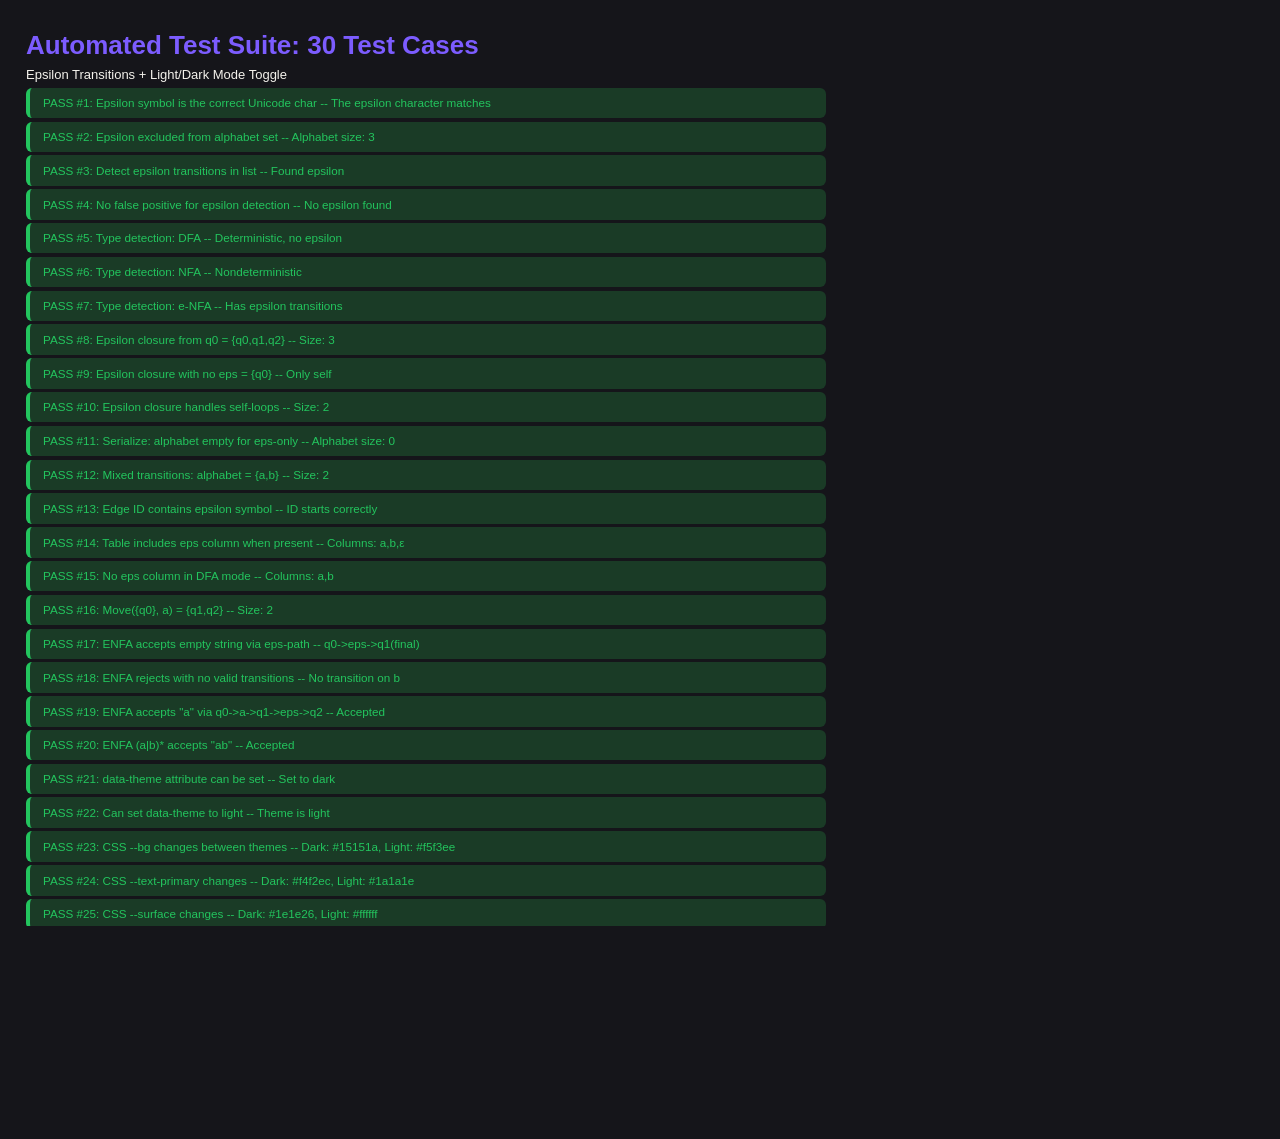
<file: frontend/test_30.html>
<!DOCTYPE html>
<html lang="en">
<head>
    <meta charset="UTF-8">
    <title>Automata Maker - 30 Test Cases</title>
    <style>
        body { font-family: 'Segoe UI', sans-serif; margin: 2rem; background: #1a1a2e; color: #eee; }
        h1 { color: #7c5cff; }
        .test { padding: 0.5rem 1rem; margin: 0.25rem 0; border-radius: 6px; font-size: 0.9rem; }
        .pass { background: #1a3b26; color: #23c55e; border-left: 4px solid #23c55e; }
        .fail { background: #3f1616; color: #ef4444; border-left: 4px solid #ef4444; }
        .summary { margin-top: 1.5rem; padding: 1rem; border-radius: 8px; font-weight: bold; font-size: 1.1rem; }
        .summary.all-pass { background: #1a3b26; color: #23c55e; }
        .summary.has-fail { background: #3f1616; color: #ef4444; }
        #results { max-width: 800px; }
    </style>
    <link rel="stylesheet" href="css/style.css">
</head>
<body>
    <h1>Automated Test Suite: 30 Test Cases</h1>
    <p>Epsilon Transitions + Light/Dark Mode Toggle</p>
    <div id="results"></div>

    <script>
        const results = [];
        const container = document.getElementById('results');

        function assert(testName, condition, message) {
            results.push({ name: testName, pass: condition, message: message || '' });
        }

        function displayResults() {
            let html = '';
            let passed = 0;
            let failed = 0;
            results.forEach((r, i) => {
                if (r.pass) { passed++; } else { failed++; }
                html += '<div class="test ' + (r.pass ? 'pass' : 'fail') + '">' +
                    (r.pass ? 'PASS' : 'FAIL') + ' #' + (i + 1) + ': ' + r.name + (r.message ? ' -- ' + r.message : '') +
                '</div>';
            });
            html += '<div class="summary ' + (failed === 0 ? 'all-pass' : 'has-fail') + '">' +
                passed + ' / ' + results.length + ' tests passed' + (failed > 0 ? ' (' + failed + ' failed)' : ' - All Pass!') +
            '</div>';
            container.innerHTML = html;
        }

        // Test 1: Epsilon symbol constant
        assert('Epsilon symbol is the correct Unicode char', '\u03b5' === '\u03b5', 'The epsilon character matches');

        // Test 2: Epsilon excluded from alphabet
        (function() {
            var alphabetSet = new Set();
            var transitions = [{symbol:'a'},{symbol:'b'},{symbol:'\u03b5'},{symbol:'c'}];
            transitions.forEach(function(t) { if (t.symbol !== '\u03b5') alphabetSet.add(t.symbol); });
            assert('Epsilon excluded from alphabet set', !alphabetSet.has('\u03b5') && alphabetSet.size === 3, 'Alphabet size: ' + alphabetSet.size);
        })();

        // Test 3: Epsilon detection in transitions
        (function() {
            var transitions = [{symbol:'a'},{symbol:'\u03b5'},{symbol:'b'}];
            var hasEpsilon = transitions.some(function(t) { return t.symbol === '\u03b5'; });
            assert('Detect epsilon transitions in list', hasEpsilon === true, 'Found epsilon');
        })();

        // Test 4: No false positive epsilon detection
        (function() {
            var transitions = [{symbol:'a'},{symbol:'b'}];
            var hasEpsilon = transitions.some(function(t) { return t.symbol === '\u03b5'; });
            assert('No false positive for epsilon detection', hasEpsilon === false, 'No epsilon found');
        })();

        // Test 5: Type detection DFA
        (function() {
            var trans = [{sourceStateId:'q0',symbol:'a',targetStateId:'q1'},{sourceStateId:'q0',symbol:'b',targetStateId:'q0'}];
            function detectType(ts) {
                for (var i = 0; i < ts.length; i++) { if (ts[i].symbol === '\u03b5') return 'ENFA'; }
                var map = {};
                for (var i = 0; i < ts.length; i++) {
                    var key = ts[i].sourceStateId + '|' + ts[i].symbol;
                    if (map[key]) return 'NFA';
                    map[key] = true;
                }
                return 'DFA';
            }
            assert('Type detection: DFA', detectType(trans) === 'DFA', 'Deterministic, no epsilon');
        })();

        // Test 6: Type detection NFA
        (function() {
            var trans = [{sourceStateId:'q0',symbol:'a',targetStateId:'q1'},{sourceStateId:'q0',symbol:'a',targetStateId:'q2'}];
            function detectType(ts) {
                for (var i = 0; i < ts.length; i++) { if (ts[i].symbol === '\u03b5') return 'ENFA'; }
                var map = {};
                for (var i = 0; i < ts.length; i++) {
                    var key = ts[i].sourceStateId + '|' + ts[i].symbol;
                    if (map[key]) return 'NFA';
                    map[key] = true;
                }
                return 'DFA';
            }
            assert('Type detection: NFA', detectType(trans) === 'NFA', 'Nondeterministic');
        })();

        // Test 7: Type detection ENFA
        (function() {
            var trans = [{sourceStateId:'q0',symbol:'a',targetStateId:'q1'},{sourceStateId:'q1',symbol:'\u03b5',targetStateId:'q2'}];
            function detectType(ts) {
                for (var i = 0; i < ts.length; i++) { if (ts[i].symbol === '\u03b5') return 'ENFA'; }
                var map = {};
                for (var i = 0; i < ts.length; i++) {
                    var key = ts[i].sourceStateId + '|' + ts[i].symbol;
                    if (map[key]) return 'NFA';
                    map[key] = true;
                }
                return 'DFA';
            }
            assert('Type detection: e-NFA', detectType(trans) === 'ENFA', 'Has epsilon transitions');
        })();

        // Test 8: Epsilon closure single state
        (function() {
            var transitions = [{source:'q0',target:'q1',symbol:'\u03b5'},{source:'q1',target:'q2',symbol:'\u03b5'},{source:'q0',target:'q3',symbol:'a'}];
            function epsilonClosure(stateIds) {
                var closure = new Set(stateIds);
                var stack = stateIds.slice();
                while (stack.length > 0) {
                    var s = stack.pop();
                    for (var i = 0; i < transitions.length; i++) {
                        var t = transitions[i];
                        if (t.source === s && t.symbol === '\u03b5' && !closure.has(t.target)) {
                            closure.add(t.target);
                            stack.push(t.target);
                        }
                    }
                }
                return closure;
            }
            var cl = epsilonClosure(['q0']);
            assert('Epsilon closure from q0 = {q0,q1,q2}', cl.has('q0') && cl.has('q1') && cl.has('q2') && !cl.has('q3') && cl.size === 3, 'Size: ' + cl.size);
        })();

        // Test 9: Epsilon closure no epsilon transitions
        (function() {
            var transitions = [{source:'q0',target:'q1',symbol:'a'}];
            function epsilonClosure(stateIds) {
                var closure = new Set(stateIds);
                var stack = stateIds.slice();
                while (stack.length > 0) {
                    var s = stack.pop();
                    for (var i = 0; i < transitions.length; i++) {
                        var t = transitions[i];
                        if (t.source === s && t.symbol === '\u03b5' && !closure.has(t.target)) {
                            closure.add(t.target);
                            stack.push(t.target);
                        }
                    }
                }
                return closure;
            }
            var cl = epsilonClosure(['q0']);
            assert('Epsilon closure with no eps = {q0}', cl.has('q0') && cl.size === 1, 'Only self');
        })();

        // Test 10: Epsilon self-loop
        (function() {
            var transitions = [{source:'q0',target:'q0',symbol:'\u03b5'},{source:'q0',target:'q1',symbol:'\u03b5'}];
            function epsilonClosure(stateIds) {
                var closure = new Set(stateIds);
                var stack = stateIds.slice();
                while (stack.length > 0) {
                    var s = stack.pop();
                    for (var i = 0; i < transitions.length; i++) {
                        var t = transitions[i];
                        if (t.source === s && t.symbol === '\u03b5' && !closure.has(t.target)) {
                            closure.add(t.target);
                            stack.push(t.target);
                        }
                    }
                }
                return closure;
            }
            var cl = epsilonClosure(['q0']);
            assert('Epsilon closure handles self-loops', cl.has('q0') && cl.has('q1') && cl.size === 2, 'Size: ' + cl.size);
        })();

        // Test 11: Serialize epsilon-only automaton
        (function() {
            var transitions = [{sourceStateId:'q0',targetStateId:'q1',symbol:'\u03b5'}];
            var alphabetSet = new Set();
            transitions.forEach(function(t) { if (t.symbol !== '\u03b5') alphabetSet.add(t.symbol); });
            assert('Serialize: alphabet empty for eps-only', alphabetSet.size === 0, 'Alphabet size: ' + alphabetSet.size);
        })();

        // Test 12: Serialize mixed transitions
        (function() {
            var transitions = [{sourceStateId:'q0',targetStateId:'q1',symbol:'a'},{sourceStateId:'q1',targetStateId:'q2',symbol:'\u03b5'},{sourceStateId:'q2',targetStateId:'q0',symbol:'b'}];
            var alphabetSet = new Set();
            transitions.forEach(function(t) { if (t.symbol !== '\u03b5') alphabetSet.add(t.symbol); });
            assert('Mixed transitions: alphabet = {a,b}', alphabetSet.has('a') && alphabetSet.has('b') && !alphabetSet.has('\u03b5') && alphabetSet.size === 2, 'Size: ' + alphabetSet.size);
        })();

        // Test 13: Edge ID generation with epsilon
        (function() {
            var edgeId = 'q0-\u03b5-q1-' + Date.now();
            assert('Edge ID contains epsilon symbol', edgeId.indexOf('\u03b5') !== -1, 'ID starts correctly');
        })();

        // Test 14: Transition table epsilon column
        (function() {
            var symbols = ['a', 'b'];
            var hasEpsilon = true;
            var columns = symbols.slice().sort();
            if (hasEpsilon) columns.push('\u03b5');
            assert('Table includes eps column when present', columns[columns.length - 1] === '\u03b5' && columns.length === 3, 'Columns: ' + columns.join(','));
        })();

        // Test 15: No epsilon column in DFA mode
        (function() {
            var symbols = ['a', 'b'];
            var hasEpsilon = false;
            var appMode = 'DFA';
            var showEpsilon = hasEpsilon || appMode === 'ENFA';
            var columns = symbols.slice().sort();
            if (showEpsilon) columns.push('\u03b5');
            assert('No eps column in DFA mode', columns.indexOf('\u03b5') === -1 && columns.length === 2, 'Columns: ' + columns.join(','));
        })();

        // Test 16: Move function
        (function() {
            var transitions = [{source:'q0',target:'q1',symbol:'a'},{source:'q0',target:'q2',symbol:'a'},{source:'q1',target:'q2',symbol:'b'}];
            function move(stateIds, symbol) {
                var out = new Set();
                for (var i = 0; i < transitions.length; i++) {
                    var t = transitions[i];
                    if (t.symbol === symbol && stateIds.indexOf(t.source) !== -1) out.add(t.target);
                }
                return out;
            }
            var result = move(['q0'], 'a');
            assert('Move({q0}, a) = {q1,q2}', result.has('q1') && result.has('q2') && result.size === 2, 'Size: ' + result.size);
        })();

        // Test 17: ENFA accepts empty string via eps path
        (function() {
            var transitions = [{source:'q0',target:'q1',symbol:'\u03b5'}];
            function epsilonClosure(stateIds) {
                var closure = new Set(stateIds);
                var stack = stateIds.slice();
                while (stack.length > 0) {
                    var s = stack.pop();
                    for (var i = 0; i < transitions.length; i++) {
                        var t = transitions[i];
                        if (t.source === s && t.symbol === '\u03b5' && !closure.has(t.target)) { closure.add(t.target); stack.push(t.target); }
                    }
                }
                return closure;
            }
            var finalStates = new Set(['q1']);
            var initial = epsilonClosure(['q0']);
            var accepted = false;
            initial.forEach(function(s) { if (finalStates.has(s)) accepted = true; });
            assert('ENFA accepts empty string via eps-path', accepted === true, 'q0->eps->q1(final)');
        })();

        // Test 18: ENFA rejects with no matching transitions
        (function() {
            var transitions = [{source:'q0',target:'q1',symbol:'a'},{source:'q1',target:'q2',symbol:'\u03b5'}];
            function epsilonClosure(stateIds) {
                var closure = new Set(stateIds);
                var stack = stateIds.slice();
                while (stack.length > 0) {
                    var s = stack.pop();
                    for (var i = 0; i < transitions.length; i++) {
                        var t = transitions[i];
                        if (t.source === s && t.symbol === '\u03b5' && !closure.has(t.target)) { closure.add(t.target); stack.push(t.target); }
                    }
                }
                return closure;
            }
            function move(stateIds, symbol) {
                var out = new Set();
                for (var i = 0; i < transitions.length; i++) {
                    var t = transitions[i];
                    var arr = [];
                    stateIds.forEach(function(s) { arr.push(s); });
                    if (t.symbol === symbol && arr.indexOf(t.source) !== -1) out.add(t.target);
                }
                return out;
            }
            var finalStates = new Set(['q2']);
            var active = epsilonClosure(['q0']);
            var moved = move(active, 'b');
            var arr = [];
            moved.forEach(function(s) { arr.push(s); });
            active = epsilonClosure(arr);
            var accepted = false;
            active.forEach(function(s) { if (finalStates.has(s)) accepted = true; });
            assert('ENFA rejects with no valid transitions', accepted === false, 'No transition on b');
        })();

        // Test 19: ENFA full sim: q0->a->q1->eps->q2(final)
        (function() {
            var transitions = [{source:'q0',target:'q1',symbol:'a'},{source:'q1',target:'q2',symbol:'\u03b5'}];
            function epsilonClosure(stateIds) {
                var closure = new Set(stateIds);
                var stack = stateIds.slice();
                while (stack.length > 0) {
                    var s = stack.pop();
                    for (var i = 0; i < transitions.length; i++) {
                        var t = transitions[i];
                        if (t.source === s && t.symbol === '\u03b5' && !closure.has(t.target)) { closure.add(t.target); stack.push(t.target); }
                    }
                }
                return closure;
            }
            function move(stateIds, symbol) {
                var out = new Set();
                for (var i = 0; i < transitions.length; i++) {
                    var t = transitions[i];
                    var arr = [];
                    stateIds.forEach(function(s) { arr.push(s); });
                    if (t.symbol === symbol && arr.indexOf(t.source) !== -1) out.add(t.target);
                }
                return out;
            }
            var finalStates = new Set(['q2']);
            var active = epsilonClosure(['q0']);
            var moved = move(active, 'a');
            var arr = [];
            moved.forEach(function(s) { arr.push(s); });
            active = epsilonClosure(arr);
            var accepted = false;
            active.forEach(function(s) { if (finalStates.has(s)) accepted = true; });
            assert('ENFA accepts "a" via q0->a->q1->eps->q2', accepted === true, 'Accepted');
        })();

        // Test 20: ENFA (a|b)* accepts "ab"
        (function() {
            var transitions = [
                {source:'s',target:'a_in',symbol:'\u03b5'},{source:'s',target:'f',symbol:'\u03b5'},
                {source:'a_in',target:'a_out',symbol:'a'},{source:'a_in',target:'b_out',symbol:'b'},
                {source:'a_out',target:'a_in',symbol:'\u03b5'},{source:'a_out',target:'f',symbol:'\u03b5'},
                {source:'b_out',target:'a_in',symbol:'\u03b5'},{source:'b_out',target:'f',symbol:'\u03b5'}
            ];
            function epsilonClosure(stateIds) {
                var closure = new Set(stateIds);
                var stack = stateIds.slice();
                while (stack.length > 0) {
                    var s = stack.pop();
                    for (var i = 0; i < transitions.length; i++) {
                        var t = transitions[i];
                        if (t.source === s && t.symbol === '\u03b5' && !closure.has(t.target)) { closure.add(t.target); stack.push(t.target); }
                    }
                }
                return closure;
            }
            function move(stateIds, symbol) {
                var out = new Set();
                for (var i = 0; i < transitions.length; i++) {
                    var t = transitions[i];
                    var arr = [];
                    stateIds.forEach(function(s) { arr.push(s); });
                    if (t.symbol === symbol && arr.indexOf(t.source) !== -1) out.add(t.target);
                }
                return out;
            }
            var finalStates = new Set(['f']);
            var active = epsilonClosure(['s']);
            var input = 'ab';
            for (var ci = 0; ci < input.length; ci++) {
                var moved = move(active, input[ci]);
                var arr = [];
                moved.forEach(function(s) { arr.push(s); });
                active = epsilonClosure(arr);
            }
            var accepted = false;
            active.forEach(function(s) { if (finalStates.has(s)) accepted = true; });
            assert('ENFA (a|b)* accepts "ab"', accepted === true, 'Accepted');
        })();

        // Test 21: data-theme attribute can be set
        (function() {
            document.documentElement.dataset.theme = 'dark';
            assert('data-theme attribute can be set', document.documentElement.dataset.theme === 'dark', 'Set to dark');
        })();

        // Test 22: Set light theme
        (function() {
            document.documentElement.dataset.theme = 'light';
            assert('Can set data-theme to light', document.documentElement.dataset.theme === 'light', 'Theme is light');
        })();

        // Test 23: CSS bg variable changes between themes
        (function() {
            document.documentElement.dataset.theme = 'dark';
            var darkBg = getComputedStyle(document.documentElement).getPropertyValue('--bg').trim();
            document.documentElement.dataset.theme = 'light';
            var lightBg = getComputedStyle(document.documentElement).getPropertyValue('--bg').trim();
            assert('CSS --bg changes between themes', darkBg !== lightBg, 'Dark: ' + darkBg + ', Light: ' + lightBg);
        })();

        // Test 24: CSS text-primary changes
        (function() {
            document.documentElement.dataset.theme = 'dark';
            var dark = getComputedStyle(document.documentElement).getPropertyValue('--text-primary').trim();
            document.documentElement.dataset.theme = 'light';
            var light = getComputedStyle(document.documentElement).getPropertyValue('--text-primary').trim();
            assert('CSS --text-primary changes', dark !== light, 'Dark: ' + dark + ', Light: ' + light);
        })();

        // Test 25: CSS surface changes
        (function() {
            document.documentElement.dataset.theme = 'dark';
            var dark = getComputedStyle(document.documentElement).getPropertyValue('--surface').trim();
            document.documentElement.dataset.theme = 'light';
            var light = getComputedStyle(document.documentElement).getPropertyValue('--surface').trim();
            assert('CSS --surface changes', dark !== light, 'Dark: ' + dark + ', Light: ' + light);
        })();

        // Test 26: CSS border changes
        (function() {
            document.documentElement.dataset.theme = 'dark';
            var dark = getComputedStyle(document.documentElement).getPropertyValue('--border').trim();
            document.documentElement.dataset.theme = 'light';
            var light = getComputedStyle(document.documentElement).getPropertyValue('--border').trim();
            assert('CSS --border changes', dark !== light, 'Dark: ' + dark + ', Light: ' + light);
        })();

        // Test 27: localStorage persistence
        (function() {
            localStorage.setItem('automata-theme', 'light');
            var retrieved = localStorage.getItem('automata-theme');
            assert('Theme saved to localStorage', retrieved === 'light', 'Retrieved: ' + retrieved);
        })();

        // Test 28: localStorage updated
        (function() {
            localStorage.setItem('automata-theme', 'dark');
            var retrieved = localStorage.getItem('automata-theme');
            assert('Theme updated in localStorage', retrieved === 'dark', 'Retrieved: ' + retrieved);
        })();

        // Test 29: Toggle logic dark->light->dark
        (function() {
            var theme = 'dark';
            theme = theme === 'dark' ? 'light' : 'dark';
            var check1 = theme === 'light';
            theme = theme === 'dark' ? 'light' : 'dark';
            var check2 = theme === 'dark';
            assert('Toggle logic works correctly', check1 && check2, 'dark->light->dark');
        })();

        // Test 30: Accent-soft changes in ENFA mode between themes
        (function() {
            document.documentElement.dataset.mode = 'ENFA';
            document.documentElement.dataset.theme = 'dark';
            var dark = getComputedStyle(document.documentElement).getPropertyValue('--accent-soft').trim();
            document.documentElement.dataset.theme = 'light';
            var light = getComputedStyle(document.documentElement).getPropertyValue('--accent-soft').trim();
            document.documentElement.dataset.theme = 'dark';
            document.documentElement.dataset.mode = 'DFA';
            assert('Accent-soft changes in ENFA between themes', dark !== light, 'Dark: ' + dark + ', Light: ' + light);
        })();

        // Display
        displayResults();

        // Console output
        var passed = results.filter(function(r) { return r.pass; }).length;
        console.log('TEST RESULTS: ' + passed + '/' + results.length + ' passed');
    </script>
</body>
</html>
</file>
<file: frontend/css/style.css>
/* ===========================================================================
   Automata Maker — Neubrutalist Design System (Gumroad-inspired)
   Dark/Light mode, thick borders, mode-colored hard shadows,
   bold typography, separated spacing scale.
   =========================================================================== */

/* ---------- Design Tokens ---------- */
:root {
    /* Backgrounds */
    --bg: #15151a;
    --surface: #1e1e26;

    /* Borders */
    --border: #f4f2ec;
    --border-width: 2.5px;

    /* Shadows (hard offset, zero blur) */
    --shadow: 4px 4px 0 var(--accent);
    --shadow-pressed: 2px 2px 0 var(--accent);

    /* Text */
    --text-primary: #f4f2ec;
    --text-secondary: #9a9aa5;
    --text-muted: #888888;

    /* Accent — default (pink, before any mode is selected) */
    --accent: #ff90e8;
    --accent-soft: #3a2a38;

    /* Semantic colors */
    --green: #23c55e;
    --red: #ef4444;

    /* Typography */
    --font-sans: 'Inter', -apple-system, BlinkMacSystemFont, 'Segoe UI', sans-serif;
    --font-mono: 'JetBrains Mono', 'Fira Code', 'Consolas', monospace;

    /* Spacing */
    --space-1: 0.5rem;
    --space-2: 1rem;
    --space-3: 1.5rem;
    --space-4: 2.5rem;

    /* Radii */
    --radius: 12px;
    --radius-sm: 8px;
    --radius-btn: 14px;

    /* Transitions */
    --transition-fast: 0.15s ease;
    --transition-normal: 0.2s ease;

    /* Layout */
    --topbar-height: 5rem;
    --sidebar-collapsed: 6.5rem;
    --sidebar-expanded: 22rem;
    --right-panel-width: 320px;
}

/* ---------- Mode-driven Accent Palettes ---------- */
[data-mode="DFA"] {
    --accent: #ff90e8;
    --accent-soft: #3a2a38;
}

[data-mode="NFA"] {
    --accent: #ffc900;
    --accent-soft: #3f3511;
}

[data-mode="ENFA"] {
    --accent: #4a7dff;
    --accent-soft: #1d284a;
}

[data-mode="REGEX"] {
    --accent: #7c5cff;
    --accent-soft: #281e46;
}
/* ---------- Light Mode Theme ---------- */
[data-theme="light"] {
    --bg: #f5f3ee;
    --surface: #ffffff;
    --border: #2a2a2e;
    --text-primary: #1a1a1e;
    --text-secondary: #5a5a65;
    --text-muted: #8a8a95;
    --shadow: 4px 4px 0 var(--accent);
    --shadow-pressed: 2px 2px 0 var(--accent);
}

[data-theme="light"][data-mode="DFA"] {
    --accent: #e060c0;
    --accent-soft: #fce4f6;
}

[data-theme="light"][data-mode="NFA"] {
    --accent: #d4a800;
    --accent-soft: #fff7d6;
}

[data-theme="light"][data-mode="ENFA"] {
    --accent: #3a6de8;
    --accent-soft: #dce8ff;
}

[data-theme="light"][data-mode="REGEX"] {
    --accent: #6a4ce0;
    --accent-soft: #ece4ff;
}

/* Light mode overrides for specific hard-coded colors */
[data-theme="light"] .icon-btn.danger:hover {
    border-color: var(--red);
    color: var(--red);
    background: #fee2e2;
}

[data-theme="light"] .tool-btn.danger-tool:hover {
    background: #fee2e2;
    color: var(--red);
    border-color: var(--red);
}

[data-theme="light"] .tool-btn.danger-tool.active {
    background: var(--red);
    color: #fff;
    border-color: var(--border);
}

[data-theme="light"] .test-result.accepted {
    background: #dcfce7;
    color: #16a34a;
}

[data-theme="light"] .test-result.rejected {
    background: #fee2e2;
    color: #dc2626;
}

[data-theme="light"] .toast.error {
    border-color: var(--red);
    color: var(--red);
    background: #fee2e2;
}

[data-theme="light"] .toast.success {
    border-color: var(--green);
    color: #16a34a;
    background: #dcfce7;
}

[data-theme="light"] .enlarge-modal-close:hover {
    background: var(--red);
    color: #fff;
    border-color: var(--red);
}

[data-theme="light"] .mode-btn.active {
    color: #fff;
}

[data-theme="light"] .tool-btn.active {
    color: #fff;
}

[data-theme="light"] .tool-btn.active svg {
    stroke: #fff;
}

[data-theme="light"] #canvas-area::before {
    background-image: radial-gradient(circle, rgba(42, 42, 46, 0.12) 1px, transparent 1px);
}


/* ---------- Reset & Base ---------- */
*,
*::before,
*::after {
    margin: 0;
    padding: 0;
    box-sizing: border-box;
}

html,
body {
    height: 100%;
    overflow: hidden;
    font-family: var(--font-sans);
    font-size: clamp(13px, 1vw, 15px);
    line-height: 1.5;
    color: var(--text-primary);
    background: var(--bg);
}

/* ---------- Scrollbar ---------- */
::-webkit-scrollbar {
    width: 6px;
    height: 6px;
}

::-webkit-scrollbar-track {
    background: transparent;
}

::-webkit-scrollbar-thumb {
    background: var(--border);
    border-radius: 3px;
    opacity: 0.3;
}

::-webkit-scrollbar-thumb:hover {
    opacity: 0.6;
}

/* ---------- Top Bar ---------- */
#topbar {
    height: var(--topbar-height);
    display: flex;
    align-items: center;
    justify-content: space-between;
    padding: 0 var(--space-3);
    background: var(--surface);
    border-bottom: var(--border-width) solid var(--border);
    z-index: 100;
    position: relative;
}

.topbar-left,
.topbar-right {
    display: flex;
    align-items: center;
    gap: var(--space-3);
}

.logo {
    display: flex;
    align-items: center;
    gap: var(--space-1);
    cursor: pointer;
    user-select: none;
    -webkit-user-select: none;
    transition: transform var(--transition-fast);
}

.logo:hover {
    transform: scale(1.03);
}

.logo:active {
    transform: scale(0.97);
}

.logo-icon {
    font-size: clamp(1.25rem, 2vw, 1.75rem);
    color: var(--accent);
    transition: color var(--transition-normal), transform 0.5s ease;
    display: inline-block;
}

.logo-icon.spin {
    transform: rotate(180deg);
}

.logo h1 {
    font-size: clamp(1.1rem, 1.8vw, 1.5rem);
    font-weight: 800;
    letter-spacing: -0.03em;
    color: var(--text-primary);
}

/* Theme indicator badge */
.theme-hint {
    font-size: 0.55rem;
    font-weight: 700;
    text-transform: uppercase;
    letter-spacing: 0.08em;
    color: var(--text-muted);
    opacity: 0;
    transition: opacity 0.3s ease;
    position: absolute;
    bottom: 0.5rem;
    left: var(--space-3);
    pointer-events: none;
}

.logo:hover + .theme-hint,
.logo:hover ~ .theme-hint {
    opacity: 1;
}

/* Mode Selector */
.mode-selector {
    display: flex;
    gap: var(--space-3);
    position: relative;
    background: var(--bg);
    border-radius: var(--radius);
    padding: 0.25rem;
    border: var(--border-width) solid var(--border);
}

.mode-btn {
    position: relative;
    z-index: 2;
    padding: var(--space-1) var(--space-3);
    border: none;
    background: transparent;
    color: var(--text-secondary);
    font-family: var(--font-sans);
    font-size: clamp(0.8rem, 1.2vw, 0.95rem);
    font-weight: 700;
    cursor: pointer;
    border-radius: var(--radius-sm);
    transition: color var(--transition-fast);
    white-space: nowrap;
}

.mode-btn:hover {
    color: var(--text-primary);
}

.mode-btn.active {
    color: var(--bg);
}

.mode-indicator {
    position: absolute;
    top: 3px;
    left: 0;
    padding: 3px;
    height: calc(100% - 6px);
    background: var(--accent);
    border-radius: var(--radius-sm);
    transition: transform var(--transition-normal), width var(--transition-normal), background-color var(--transition-normal);
    z-index: 1;
}

/* Icon Buttons (top bar) */
.icon-btn {
    display: flex;
    align-items: center;
    gap: 0.375rem;
    padding: 0.5rem 0.875rem;
    border: var(--border-width) solid var(--border);
    border-radius: var(--radius-sm);
    background: var(--surface);
    color: var(--text-primary);
    font-family: var(--font-sans);
    font-size: 0.8rem;
    font-weight: 600;
    cursor: pointer;
    transition: all var(--transition-fast);
}

.icon-btn:hover {
    background: var(--accent-soft);
    transform: translate(-1px, -1px);
}

.icon-btn:active {
    transform: translate(2px, 2px);
}

.icon-btn.danger:hover {
    border-color: var(--red);
    color: var(--red);
    background: #3f1616;
}

/* ---------- Main Layout ---------- */
#app-layout {
    display: grid;
    grid-template-columns: 1fr var(--right-panel-width, 320px);
    height: calc(100vh - var(--topbar-height));
    position: relative;
}

/* ---------- Left Sidebar (Click-toggle, no hover) ---------- */
#sidebar-left {
    position: fixed;
    left: 0;
    top: var(--topbar-height);
    bottom: 0;
    width: var(--sidebar-expanded);
    max-width: var(--sidebar-collapsed);
    background: transparent;
    border: none;
    display: flex;
    flex-direction: column;
    gap: var(--space-4);
    padding: var(--space-3) var(--space-2);
    overflow: hidden;
    transition: max-width 0.22s ease;
    will-change: max-width;
    z-index: 50;
}

/* --- Collapsed state (default): labels hidden, icons centered --- */
#sidebar-left .panel-title,
#sidebar-left .help-shortcuts,
#sidebar-left .regex-input-group,
#sidebar-left .help-text,
#sidebar-left .panel-section>p {
    opacity: 0;
    transition: opacity var(--transition-normal);
    white-space: nowrap;
    pointer-events: none;
}

#sidebar-left .tool-btn span {
    display: none;
}

#sidebar-left .tool-btn {
    justify-content: center;
}

/* Help section: fully removed from layout when collapsed */
#sidebar-left:not(.sidebar-open) #help-section {
    display: none;
}

/* --- Expanded state (.sidebar-open): labels visible, full width --- */
#sidebar-left.sidebar-open {
    max-width: var(--sidebar-expanded);
    overflow-y: auto;
    overflow-x: hidden;
}

#sidebar-left.sidebar-open .panel-title,
#sidebar-left.sidebar-open .help-shortcuts,
#sidebar-left.sidebar-open .regex-input-group,
#sidebar-left.sidebar-open .help-text,
#sidebar-left.sidebar-open .panel-section>p {
    opacity: 1;
    pointer-events: auto;
    white-space: normal;
}

#sidebar-left.sidebar-open .tool-btn span {
    display: inline;
}

#sidebar-left.sidebar-open .tool-btn {
    justify-content: flex-start;
}

/* --- Toggle button styling --- */
.sidebar-toggle {
    border: var(--border-width) solid var(--border) !important;
    background: var(--surface) !important;
    color: var(--text-muted) !important;
    justify-content: center !important;
    padding: 0.5rem !important;
    min-height: 2rem !important;
}

.sidebar-toggle:hover {
    color: var(--text-primary) !important;
    background: var(--accent-soft) !important;
}

.sidebar-toggle .toggle-arrow {
    transition: transform 0.22s ease;
    flex-shrink: 0;
}

/* ---------- Right Panel (Always-visible static grid column) ---------- */
#sidebar-right {
    display: flex;
    flex-direction: column;
    gap: var(--space-3);
    padding: var(--space-3) var(--space-2);
    overflow-y: auto;
    overflow-x: hidden;
    background: var(--bg);
    border-left: var(--border-width) solid var(--border);
    position: relative;
}

/* Drag handle on canvas-facing (left) edge of right sidebar */
.panel-resize-handle {
    position: absolute;
    top: 0;
    left: 0;
    width: 6px;
    height: 100%;
    cursor: col-resize;
    z-index: 60;
    transition: background-color var(--transition-fast);
}

.panel-resize-handle:hover,
.panel-resize-handle.active {
    background-color: var(--accent);
}

/* Panel Sections */
.panel-section {
    padding: var(--space-3);
    background: var(--surface);
    border: var(--border-width) solid var(--border);
    border-radius: var(--radius);
}

.panel-title {
    font-weight: 800;
    text-transform: uppercase;
    letter-spacing: 0.1em;
    color: var(--text-muted);
    margin-bottom: var(--space-2);
    display: flex;
    align-items: center;
    justify-content: space-between;
}

.expandable-title {
    cursor: pointer;
    user-select: none;
    transition: color var(--transition-fast);
}

.expandable-title:hover {
    color: var(--text-primary);
}

.expand-icon {
    font-size: 1rem;
    color: var(--text-muted);
    transition: color var(--transition-fast), transform var(--transition-fast);
    padding: 0 0.25rem;
}

.expandable-title:hover .expand-icon {
    color: var(--accent);
    transform: scale(1.2);
}

.title-actions {
    display: flex;
    align-items: center;
    gap: var(--space-2);
}

/* ---------- Tool Buttons ---------- */
.tool-group {
    display: flex;
    flex-direction: column;
    gap: var(--space-2);
}

.tool-btn {
    display: flex;
    align-items: center;
    gap: 0.625rem;
    padding: var(--space-2);
    border: var(--border-width) solid var(--border);
    border-radius: var(--radius-sm);
    background: var(--bg);
    color: var(--text-secondary);
    font-family: var(--font-sans);
    font-size: 0.9rem;
    font-weight: 600;
    cursor: pointer;
    transition: all var(--transition-fast);
    width: 100%;
    text-align: left;
    min-height: 2.5rem;
}

.tool-btn svg {
    flex-shrink: 0;
}

.tool-btn:hover {
    background: var(--accent-soft);
    color: var(--text-primary);
}

.tool-btn.active {
    background: var(--accent);
    color: var(--bg);
    border-color: var(--border);
}

.tool-btn.active svg {
    stroke: var(--bg);
}

.tool-btn.danger-tool:hover {
    background: #3f1616;
    color: var(--red);
    border-color: var(--red);
}

.tool-btn.danger-tool.active {
    background: var(--red);
    color: var(--bg);
    border-color: var(--border);
}

.tool-btn.danger-tool.active svg {
    stroke: var(--bg);
}

/* ---------- Inputs ---------- */
input[type="text"] {
    width: 100%;
    padding: var(--space-2);
    background: var(--bg);
    border: var(--border-width) solid var(--border);
    border-radius: var(--radius-sm);
    color: var(--text-primary);
    font-family: var(--font-mono);
    font-size: 0.85rem;
    outline: none;
    transition: border-color var(--transition-fast), box-shadow var(--transition-fast);
}

input[type="text"]:focus {
    border-color: var(--accent);
}

input[type="text"]::placeholder {
    color: var(--text-muted);
    font-family: var(--font-sans);
}

/* ---------- Buttons ---------- */
.accent-btn {
    padding: var(--space-2) var(--space-3);
    background: var(--accent);
    color: var(--bg);
    border: var(--border-width) solid var(--border);
    border-radius: var(--radius-btn);
    font-family: var(--font-sans);
    font-size: 0.9rem;
    font-weight: 700;
    cursor: pointer;
    transition: all var(--transition-fast);
    white-space: nowrap;
}

.accent-btn:hover {
    transform: translate(-1px, -1px);
}

.accent-btn:active {
    transform: translate(2px, 2px);
}

.accent-btn.full-width {
    width: 100%;
}

.violet-btn {
    background: #7c5cff !important;
    color: var(--bg) !important;
}

.convert-buttons {
    display: flex;
    flex-direction: column;
    gap: var(--space-2);
}

/* ---------- Regex Result Display ---------- */
.regex-result {
    margin-top: var(--space-3);
    padding: var(--space-3);
    border-radius: var(--radius);
    background: var(--bg);
    border: var(--border-width) solid var(--border);
    animation: resultSlide 0.3s ease;
}

.regex-result.hidden {
    display: none;
}

.regex-result-label {
    font-size: 0.6rem;
    font-weight: 800;
    text-transform: uppercase;
    letter-spacing: 0.1em;
    color: #7c5cff;
    margin-bottom: var(--space-1);
}

.regex-result-value {
    font-family: var(--font-mono);
    font-size: 0.95rem;
    font-weight: 600;
    color: var(--text-primary);
    word-break: break-all;
    line-height: 1.6;
    padding: var(--space-2);
    background: var(--surface);
    border-radius: var(--radius-sm);
    border: var(--border-width) solid var(--border);
    margin-bottom: var(--space-2);
    min-height: 2.25rem;
    user-select: all;
}

.small-btn {
    padding: var(--space-1) var(--space-2);
    background: var(--surface);
    border: var(--border-width) solid var(--border);
    border-radius: var(--radius-sm);
    color: var(--text-primary);
    font-family: var(--font-sans);
    font-size: 0.75rem;
    font-weight: 600;
    cursor: pointer;
    transition: all var(--transition-fast);
}

.small-btn:hover {
    background: var(--accent-soft);
    transform: translate(-1px, -1px);
}

.small-btn:active {
    transform: translate(1px, 1px);
}

/* ---------- Regex Input Group ---------- */
.regex-input-group {
    display: flex;
    gap: var(--space-2);
}

.regex-input-group input {
    flex: 1;
}

/* ---------- Canvas Area ---------- */
#canvas-area {
    position: relative;
    overflow: hidden;
    background: var(--bg);
}

#cy {
    width: calc(100% - var(--sidebar-collapsed) - 2 * var(--space-3));
    height: calc(100% - 2 * var(--space-3));
    position: absolute;
    top: var(--space-3);
    left: calc(var(--sidebar-collapsed) + var(--space-3));
}

/* Dot grid pattern */
#canvas-area::before {
    content: '';
    position: absolute;
    top: var(--space-3);
    bottom: var(--space-3);
    left: calc(var(--sidebar-collapsed) + var(--space-3));
    right: var(--space-3);
    background-image: radial-gradient(circle, rgba(244, 242, 236, 0.15) 1px, transparent 1px);
    background-size: 2rem 2rem;
    pointer-events: none;
    z-index: 0;
}

#canvas-empty-state {
    position: absolute;
    top: 50%;
    left: 50%;
    transform: translate(-50%, -50%);
    text-align: center;
    color: var(--text-muted);
    pointer-events: none;
    z-index: 1;
    animation: fadeIn 0.6s ease;
}

#canvas-empty-state .empty-icon {
    font-size: clamp(3rem, 5vw, 4.5rem);
    color: var(--accent);
    margin-bottom: 1rem;
    transition: color var(--transition-normal);
}

#canvas-empty-state p {
    font-size: clamp(0.85rem, 1.2vw, 1rem);
    margin: 0.25rem 0;
    font-weight: 600;
}

#canvas-empty-state .sub-text {
    font-size: clamp(0.75rem, 1vw, 0.85rem);
    color: var(--text-muted);
}

@keyframes fadeIn {
    from {
        opacity: 0;
        transform: translate(-50%, -48%);
    }

    to {
        opacity: 1;
        transform: translate(-50%, -50%);
    }
}

/* ---------- String Tester ---------- */
.tester-group {
    display: flex;
    gap: var(--space-2);
}

.tester-group input {
    flex: 1;
}

.test-result {
    margin-top: var(--space-3);
    padding: var(--space-2) var(--space-3);
    border-radius: var(--radius);
    display: flex;
    align-items: center;
    gap: var(--space-2);
    font-weight: 700;
    font-size: 0.875rem;
    animation: resultSlide 0.3s ease;
    border: var(--border-width) solid var(--border);
}

.test-result.hidden {
    display: none;
}

.test-result.accepted {
    background: #1a3b26;
    color: var(--green);
}

.test-result.rejected {
    background: #3f1616;
    color: var(--red);
}

.result-icon {
    font-size: 1.25rem;
}

@keyframes resultSlide {
    from {
        opacity: 0;
        transform: translateY(-0.5rem);
    }

    to {
        opacity: 1;
        transform: translateY(0);
    }
}

/* ---------- Transition Table ---------- */
.table-container {
    max-height: 16rem;
    overflow: auto;
}

.table-container table {
    width: 100%;
    border-collapse: collapse;
    font-size: 0.75rem;
    font-family: var(--font-mono);
}

.table-container th {
    position: sticky;
    top: 0;
    background: var(--surface);
    padding: var(--space-2);
    text-align: left;
    font-weight: 800;
    color: var(--text-secondary);
    border-bottom: var(--border-width) solid var(--border);
    font-size: 0.7rem;
    text-transform: uppercase;
    letter-spacing: 0.06em;
    z-index: 1;
}

.table-container td {
    padding: var(--space-2);
    border-bottom: 1px solid var(--border);
    color: var(--text-primary);
}

.table-container tr:hover td {
    background: var(--accent-soft);
}

.table-container .state-marker {
    color: var(--accent);
    font-weight: 800;
    margin-right: 2px;
}

.table-container .final-marker {
    color: #7c5cff;
    font-weight: 800;
    margin-right: 2px;
}

.table-container .target-set {
    color: var(--text-secondary);
}

.table-container .empty-cell {
    color: var(--text-muted);
    font-style: italic;
}

/* ---------- Steps / Algorithm Viewer ---------- */
.steps-container {
    max-height: 15rem;
    overflow-y: auto;
    margin-bottom: var(--space-2);
}

.step-item {
    padding: var(--space-2);
    margin-bottom: var(--space-1);
    border-radius: var(--radius-sm);
    background: var(--bg);
    border-left: 4px solid var(--border);
    font-size: 0.75rem;
    transition: all var(--transition-fast);
}

.step-item.active {
    border-left-color: var(--accent);
    background: var(--accent-soft);
}

.step-item .step-num {
    color: var(--text-muted);
    font-weight: 800;
    font-size: 0.6rem;
    text-transform: uppercase;
    letter-spacing: 0.05em;
}

.step-item .step-states {
    color: var(--accent);
    font-family: var(--font-mono);
    font-size: 0.75rem;
    margin-top: 0.125rem;
}

.step-item .step-desc {
    color: var(--text-secondary);
    margin-top: 0.125rem;
}

.steps-nav {
    display: flex;
    align-items: center;
    justify-content: space-between;
    gap: var(--space-2);
}

.step-counter {
    font-size: 0.75rem;
    color: var(--text-muted);
    font-family: var(--font-mono);
}

/* ---------- Help Text ---------- */
.help-text {
    color: var(--text-muted);
    line-height: 1.6;
}

.help-text code {
    background: var(--accent-soft);
    color: var(--text-primary);
    padding: 0.0rem 0.3rem;
    border-radius: 4px;
    font-family: var(--font-mono);
    font-size: 0.7rem;
    font-weight: 600;
    border: 1px solid var(--border);
}

.help-shortcuts {
    color: var(--text-secondary);
    line-height: 2.5;
    font-weight: 600;
}

.help-shortcuts kbd {
    display: inline-block;
    padding: 0.125rem 0.375rem;
    background: var(--surface);
    border: var(--border-width) solid var(--border);
    border-radius: 6px;
    font-family: var(--font-mono);
    font-size: 0.7rem;
    font-weight: 700;
    color: var(--text-primary);
    min-width: 1.75rem;
    text-align: center;
    margin-bottom: 0.5rem;
}

/* ---------- Modal ---------- */
.modal-overlay {
    position: fixed;
    top: 0;
    left: 0;
    right: 0;
    bottom: 0;
    background: rgba(0, 0, 0, 0.5);
    display: flex;
    align-items: center;
    justify-content: center;
    z-index: 1000;
    animation: fadeIn 0.15s ease;
    position: fixed;
    top: 50%;
    left: 50%;
    transform: translate(-50%, -50%);
    z-index: 1000;
}

.modal-overlay.hidden {
    display: none;
}

.modal {
    padding: var(--space-4);
    border-radius: var(--radius);
    min-width: 21rem;
    /* animation: modalSlide 1.0s; */
    background: var(--surface);
    border: var(--border-width) solid var(--border);
}

.modal h3 {
    font-size: 1.1rem;
    font-weight: 800;
    margin-bottom: var(--space-1);
    color: var(--text-primary);
}

.modal p {
    font-size: 0.85rem;
    color: var(--text-secondary);
    margin-bottom: var(--space-2);
}

.modal input {
    margin-bottom: var(--space-3);
}

/* Epsilon quick-insert button in modal */
.modal-input-row {
    display: flex;
    gap: var(--space-1);
    align-items: stretch;
    margin-bottom: var(--space-3);
}

.modal-input-row input {
    flex: 1;
    margin-bottom: 0;
}

.epsilon-btn {
    padding: 0 var(--space-2);
    background: var(--accent);
    color: var(--bg);
    border: var(--border-width) solid var(--border);
    border-radius: var(--radius-sm);
    font-family: var(--font-mono);
    font-size: 1.1rem;
    font-weight: 700;
    cursor: pointer;
    transition: all var(--transition-fast);
    white-space: nowrap;
    min-width: 2.5rem;
    display: flex;
    align-items: center;
    justify-content: center;
}

.epsilon-btn:hover {
    transform: translate(-1px, -1px);
    box-shadow: var(--shadow);
}

.epsilon-btn:active {
    transform: translate(2px, 2px);
    box-shadow: none;
}

.epsilon-btn.hidden {
    display: none;
}

.modal-actions {
    display: flex;
    justify-content: flex-end;
    gap: var(--space-2);
}

@keyframes modalSlide {
    from {
        opacity: 0;
        transform: translateY(-0.75rem) scale(0.97);
    }

    to {
        opacity: 1;
        transform: translateY(0) scale(1);
    }
}

/* ---------- Section Enlarge Modal ---------- */
.enlarge-modal-overlay {
    position: fixed;
    top: 0;
    left: 0;
    right: 0;
    bottom: 0;
    background: rgba(0, 0, 0, 0.75);
    backdrop-filter: blur(4px);
    display: flex;
    align-items: center;
    justify-content: center;
    z-index: 1100;
    animation: fadeIn 0.15s ease;
    padding: var(--space-4);
}

.enlarge-modal-overlay.hidden {
    display: none;
}

.enlarge-modal {
    background: var(--surface);
    border: var(--border-width) solid var(--border);
    border-radius: var(--radius);
    width: 85vw;
    max-width: 950px;
    max-height: 85vh;
    display: flex;
    flex-direction: column;
    box-shadow: 8px 8px 0 var(--accent);
    overflow: hidden;
    animation: modalSlide 0.2s ease;
}

.enlarge-modal-header {
    display: flex;
    align-items: center;
    justify-content: space-between;
    padding: var(--space-3) var(--space-4);
    border-bottom: var(--border-width) solid var(--border);
    background: var(--bg);
}

.enlarge-modal-header h2 {
    font-size: 1.25rem;
    font-weight: 800;
    color: var(--accent);
    letter-spacing: 0.05em;
    text-transform: uppercase;
}

.enlarge-modal-close {
    background: transparent;
    border: var(--border-width) solid var(--border);
    border-radius: var(--radius-sm);
    color: var(--text-primary);
    font-size: 1.1rem;
    font-weight: 700;
    padding: 0.25rem 0.65rem;
    cursor: pointer;
    transition: all var(--transition-fast);
}

.enlarge-modal-close:hover {
    background: var(--red);
    color: var(--bg);
    border-color: var(--red);
}

.enlarge-modal-body {
    padding: var(--space-4);
    overflow: auto;
    flex: 1;
    font-size: 1rem;
}

/* Enlarged content styling for better readability */
.enlarge-modal-body .table-container {
    max-height: none;
}

.enlarge-modal-body table {
    font-size: 0.95rem;
    line-height: 1.6;
}

.enlarge-modal-body th {
    font-size: 0.85rem;
    padding: 0.85rem var(--space-3);
}

.enlarge-modal-body td {
    padding: 0.85rem var(--space-3);
}

.enlarge-modal-body .steps-container {
    max-height: none;
}

.enlarge-modal-body .step-item {
    font-size: 0.95rem;
    padding: var(--space-3);
    margin-bottom: var(--space-2);
}

.enlarge-modal-body .step-item .step-num {
    font-size: 0.75rem;
}

.enlarge-modal-body .step-item .step-states {
    font-size: 0.95rem;
}

.enlarge-modal-body .step-item .step-desc {
    font-size: 0.9rem;
}

.enlarge-modal-body .steps-nav {
    margin-top: var(--space-3);
    padding-top: var(--space-3);
    border-top: var(--border-width) solid var(--border);
}

/* ---------- Toasts ---------- */
#toast-container {
    position: fixed;
    bottom: 1.25rem;
    right: 1.25rem;
    display: flex;
    flex-direction: column;
    gap: var(--space-2);
    z-index: 2000;
    pointer-events: none;
}

.toast {
    padding: 0.625rem 1.125rem;
    border-radius: var(--radius);
    font-size: 0.85rem;
    font-weight: 700;
    color: var(--text-primary);
    background: var(--surface);
    border: var(--border-width) solid var(--border);
    pointer-events: auto;
    animation: toastIn 0.3s ease, toastOut 0.3s ease 3s forwards;
    max-width: 22rem;
}

.toast.error {
    border-color: var(--red);
    color: var(--red);
    background: #3f1616;
}

.toast.success {
    border-color: var(--green);
    color: var(--green);
    background: #1a3b26;
}

@keyframes toastIn {
    from {
        opacity: 0;
        transform: translateY(0.75rem) scale(0.95);
    }

    to {
        opacity: 1;
        transform: translateY(0) scale(1);
    }
}

@keyframes toastOut {
    from {
        opacity: 1;
    }

    to {
        opacity: 0;
        transform: translateY(-0.5rem);
    }
}

/* ---------- Edgehandles styling ---------- */
.eh-handle {
    background-color: var(--accent) !important;
    width: 10px !important;
    height: 10px !important;
    border-radius: 50% !important;
}

/* ---------- Responsive ---------- */
@media (max-width: 860px) {
    #app-layout {
        grid-template-columns: 1fr;
        grid-template-rows: 1fr auto;
    }

    #sidebar-left {
        position: relative;
        top: auto;
        bottom: auto;
        width: 100% !important;
        max-width: 100% !important;
        flex-direction: row;
        flex-wrap: wrap;
        overflow-x: auto;
        overflow-y: hidden;
        max-height: 10rem;
        padding: var(--space-2);
        border-right: none;
        border-bottom: var(--border-width) solid var(--border);
    }

    #sidebar-left .panel-title,
    #sidebar-left .tool-btn span,
    #sidebar-left .help-shortcuts,
    #sidebar-left .regex-input-group,
    #sidebar-left .help-text,
    #sidebar-left .panel-section>p {
        opacity: 1;
        pointer-events: auto;
        white-space: normal;
        display: inline;
    }

    #sidebar-left .tool-btn {
        justify-content: flex-start;
    }

    #sidebar-right {
        border-left: none;
        border-top: var(--border-width) solid var(--border);
    }

    .tool-group {
        flex-direction: row;
        flex-wrap: wrap;
    }

    .tool-btn {
        width: auto;
    }
}
</file>
